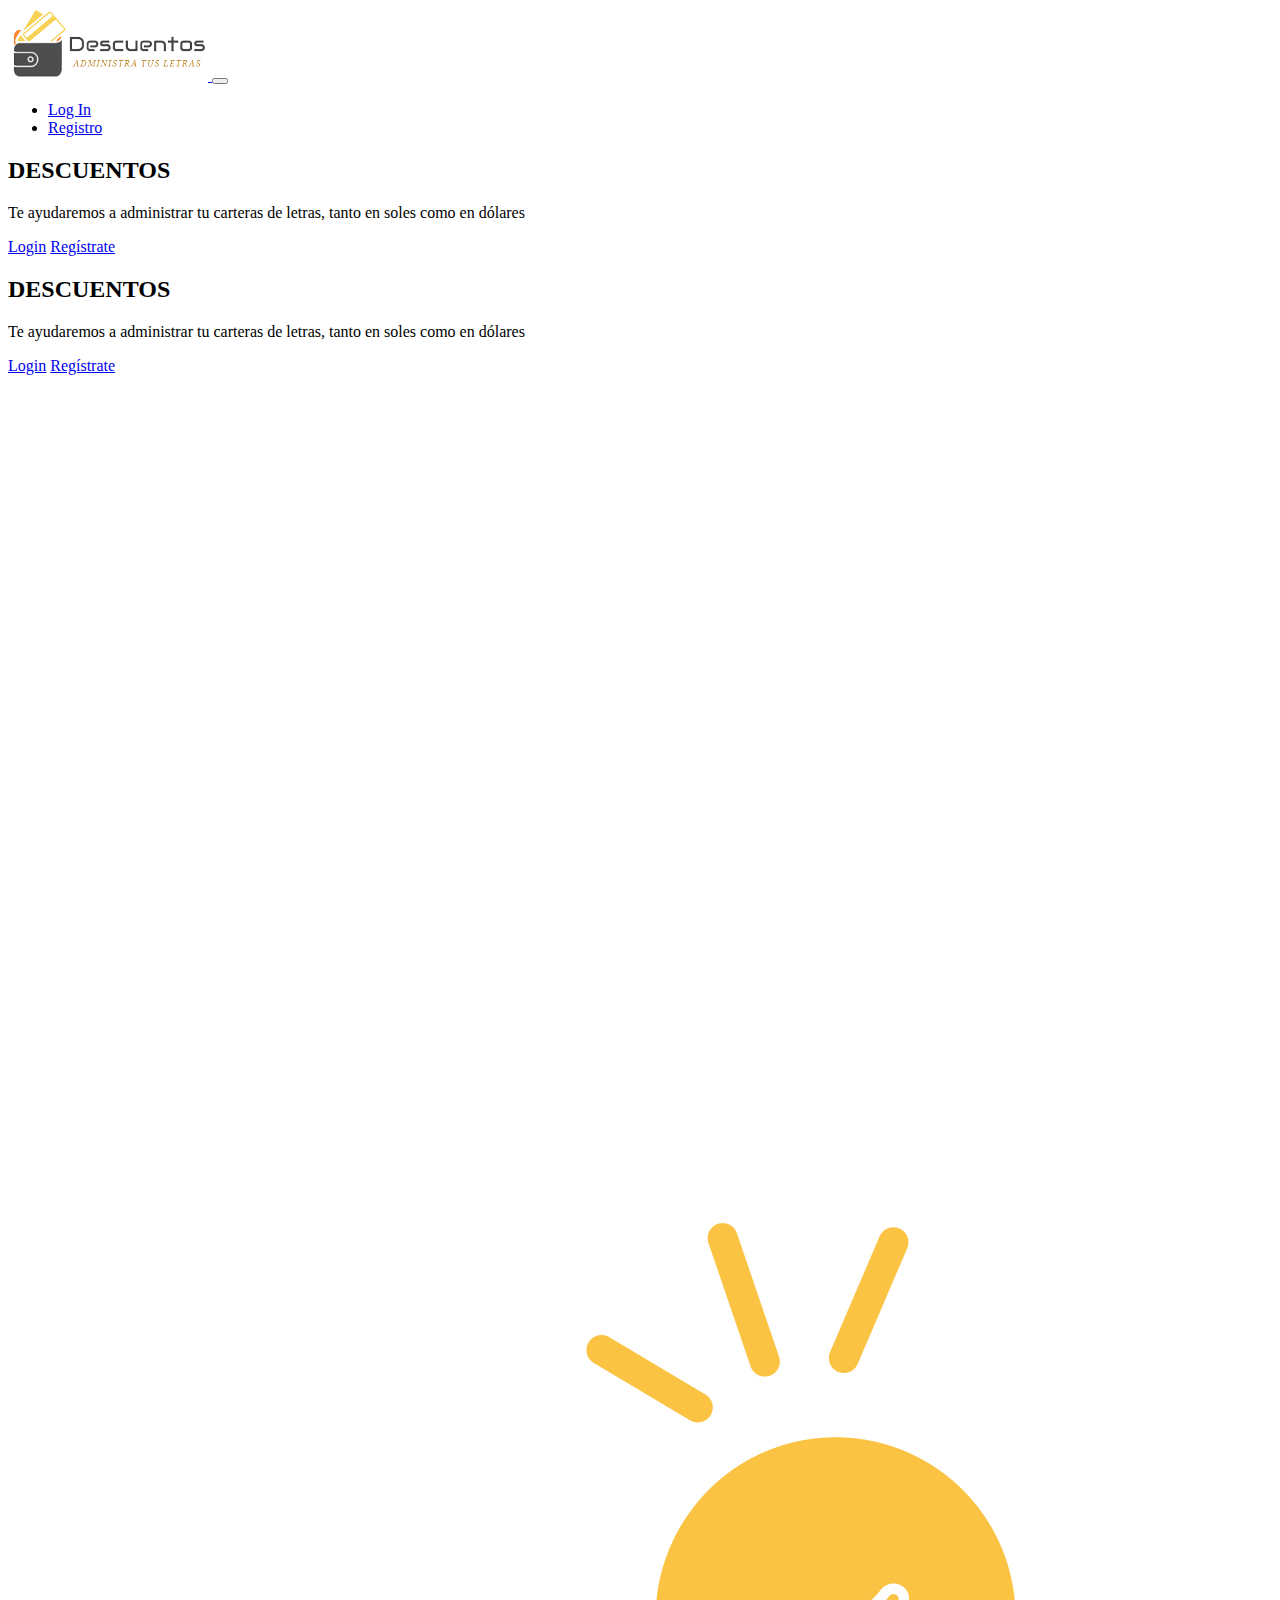
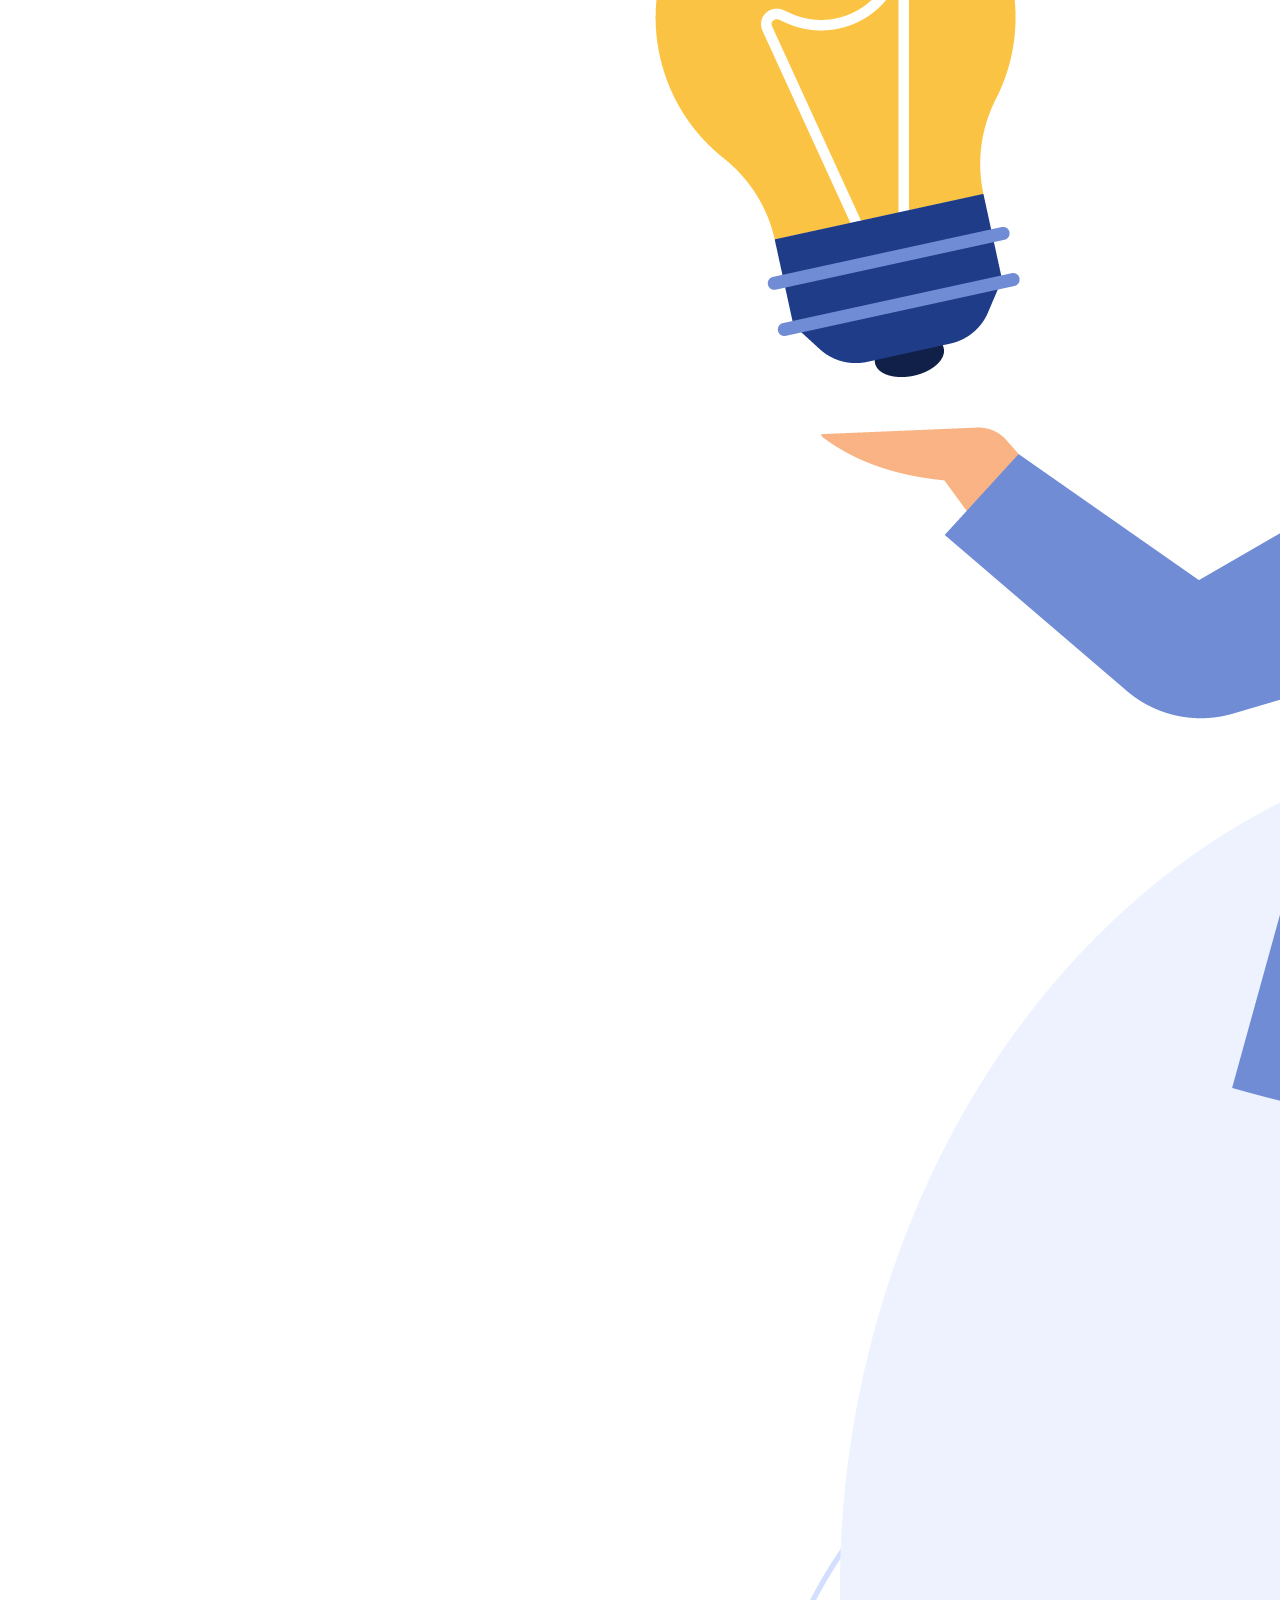
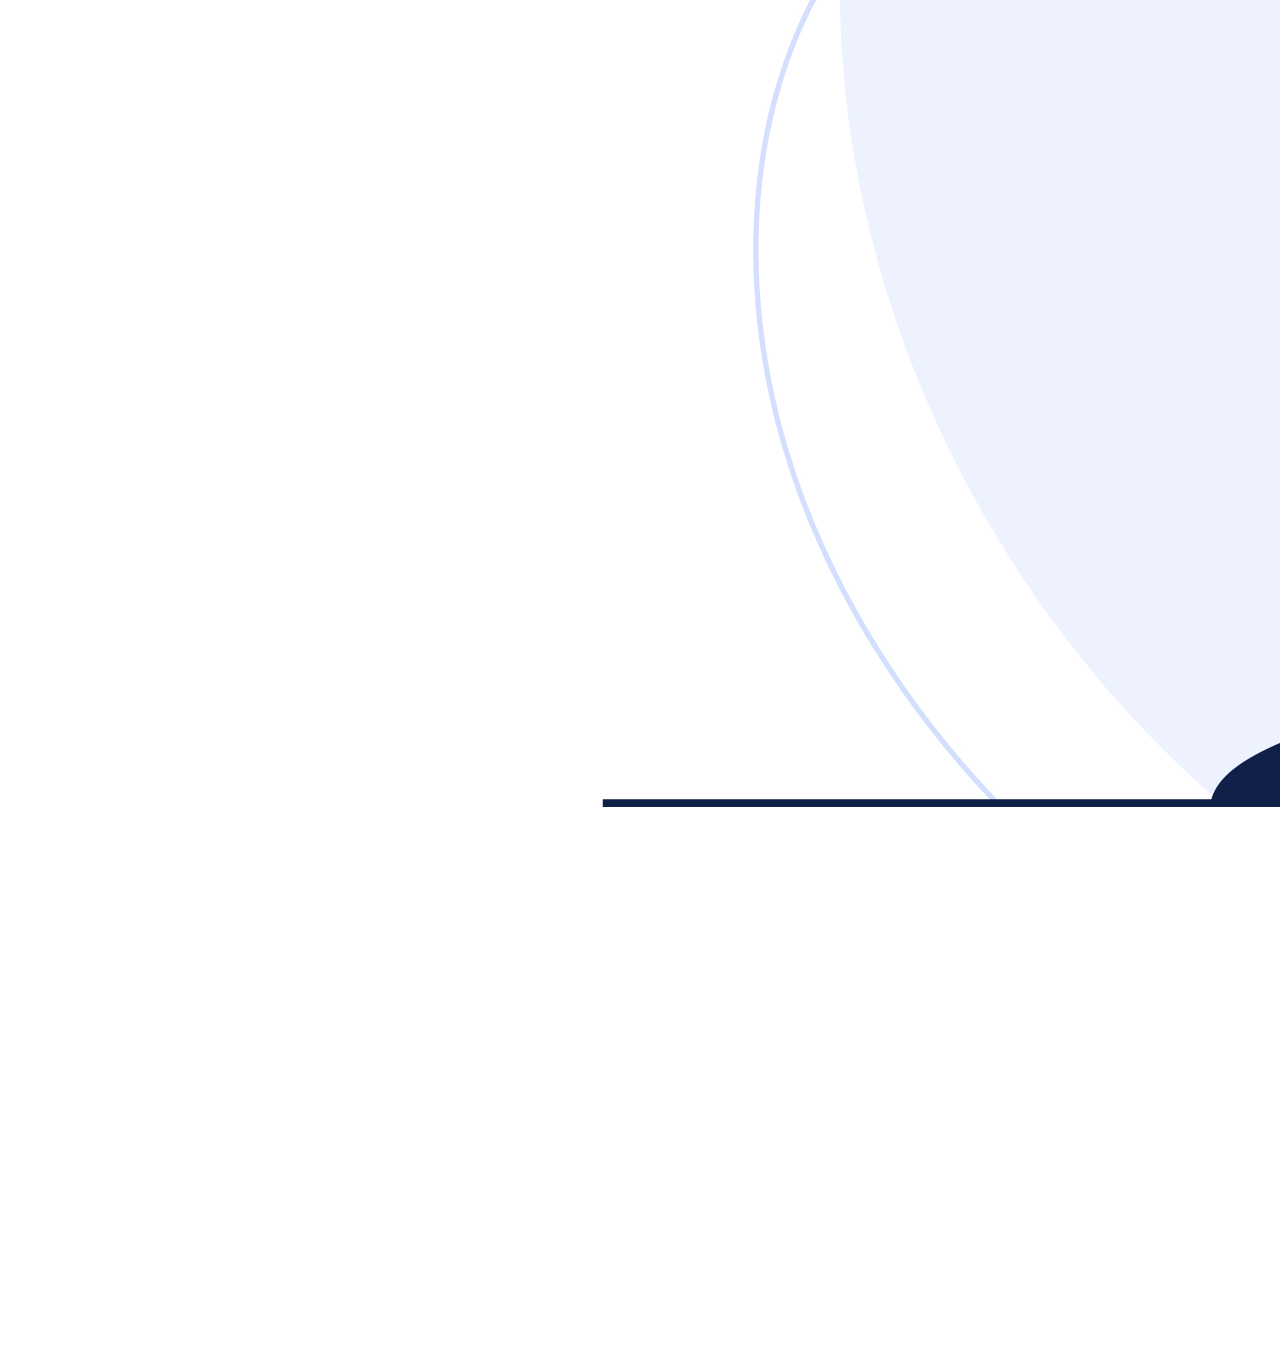
<file: Finanzas sin php/index.html>
<!DOCTYPE html>
<html lang="es">
  <head>
    <meta charset="utf-8">
    <meta name="viewport" content="width=device-width, initial-scale=1.0">
    <title>Finanzas UPC</title>

    <!-- Bootstrap CSS -->
    <link href="https://cdn.jsdelivr.net/npm/bootstrap@5.0.1/dist/css/bootstrap.min.css" rel="stylesheet" integrity="sha384-+0n0xVW2eSR5OomGNYDnhzAbDsOXxcvSN1TPprVMTNDbiYZCxYbOOl7+AMvyTG2x" crossorigin="anonymous">

  </head>
  <body>

    <nav class="navbar navbar-expand-lg navbar-light bg-light p-0">
      <div class="container">
        <a class="navbar-brand" href="./index.html">
          <img src="./img/logo.png" class="d-inline-block align-top" alt="logo">
        </a>
        <button class="navbar-toggler" type="button" data-bs-toggle="collapse" data-bs-target="#navbarSupportedContent" aria-controls="navbarSupportedContent" aria-expanded="false" aria-label="Toggle navigation">
          <span class="navbar-toggler-icon"></span>
        </button>
        <div class="collapse navbar-collapse justify-content-end" id="navbarSupportedContent">
          <ul class="navbar-nav">
            <li class="nav-item">
              <a class="nav-link" href="./login.html">Log In</a>
            </li>
            <li class="nav-item">
              <a class="nav-link" href="./registro.html">Registro</a>
            </li>
          </ul>
        </div>
      </div>
  </nav>

    <div class="portada d-flex align-items-center container">
      <div class="row d-flex align-items-center">
        <div class="texto-portada-desk col-6 d-none d-md-block">
            <h2>DESCUENTOS</h2>
            <p>Te ayudaremos a administrar tu carteras de letras, tanto en soles como en dólares</p>
            <a href="./login.html" class="btn btn-primary">Login</a>
            <a href="./registro.html" class="btn btn-secondary">Regístrate</a>
        </div>

        <div class="texto-portada-mobile col-12 d-md-none text-center mt-5">
            <h2>DESCUENTOS</h2>
            <p>Te ayudaremos a administrar tu carteras de letras, tanto en soles como en dólares</p>
            <a href="login.html" class="btn btn-primary">Login</a>
            <a href="registro.html" class="btn btn-secondary">Regístrate</a>
        </div>
        <div class="img-portada col-12 col-md-6 d-none d-md-block">
            <img class="w-100" src="./img/imagenPortada.jpg" alt="imagen de portada">
        </div>

      </div>

    </div>


    <!-- Option 1: Bootstrap Bundle with Popper -->
       <script src="https://cdn.jsdelivr.net/npm/bootstrap@5.0.1/dist/js/bootstrap.bundle.min.js" integrity="sha384-gtEjrD/SeCtmISkJkNUaaKMoLD0//ElJ19smozuHV6z3Iehds+3Ulb9Bn9Plx0x4" crossorigin="anonymous"></script>
  </body>
</html>
</file>
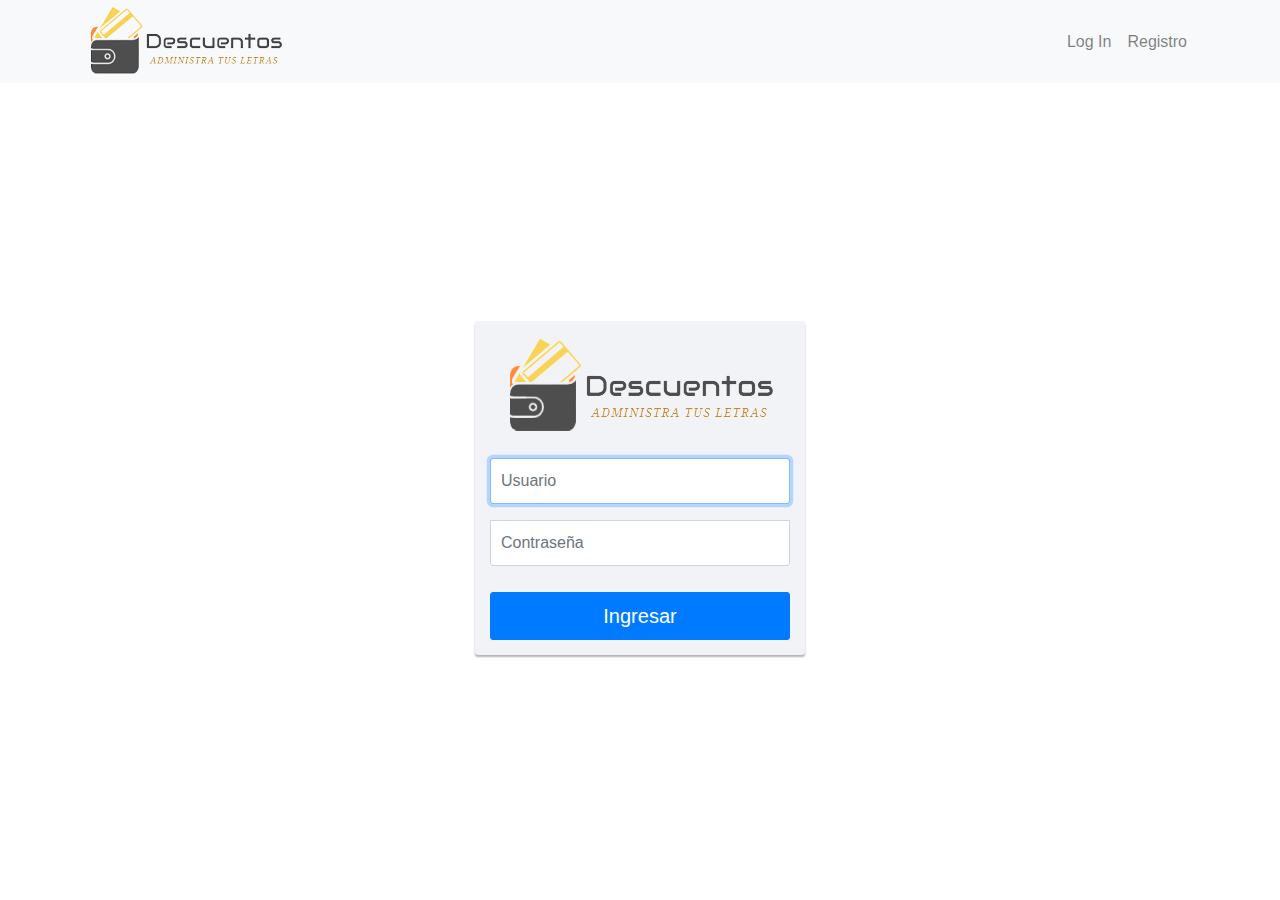
<file: Finanzas sin php/login.html>
<!DOCTYPE html>
<html lang="es">
  <head>
    <meta charset="utf-8">
    <meta name="viewport" content="width=device-width, initial-scale=1.0">
    <title>login</title>
    <!--Bootstrap-->
    <link rel="stylesheet" href="https://maxcdn.bootstrapcdn.com/bootstrap/4.0.0/css/bootstrap.min.css" integrity="sha384-Gn5384xqQ1aoWXA+058RXPxPg6fy4IWvTNh0E263XmFcJlSAwiGgFAW/dAiS6JXm" crossorigin="anonymous">

    <!--Alertify CSS-->
    <link rel="stylesheet" href="style.css">
    <link rel="stylesheet" href="./js/css/alertify.css">
    <link rel="stylesheet" href="./js/css/themes/default.css">
    <!--Alertify and Jquery-->
    <script type="text/javascript" src="./js/jquery-3.6.0.min.js"></script>
    <script type="text/javascript" src="./js/alertify.js"></script>
  </head>
  <body>
    <nav class="navbar navbar-expand-lg navbar-light bg-light p-0">
      <div class="container">
        <a class="navbar-brand" href="./index.html">
          <img src="./img/logo.png" class="d-inline-block align-top" alt="logo">
        </a>
        <button class="navbar-toggler" type="button" data-bs-toggle="collapse" data-bs-target="#navbarSupportedContent" aria-controls="navbarSupportedContent" aria-expanded="false" aria-label="Toggle navigation">
          <span class="navbar-toggler-icon"></span>
        </button>
        <div class="collapse navbar-collapse justify-content-end" id="navbarSupportedContent">
          <ul class="navbar-nav">
            <li class="nav-item">
              <a class="nav-link" href="./login.html">Log In</a>
            </li>
            <li class="nav-item">
              <a class="nav-link" href="./registro.html">Registro</a>
            </li>
          </ul>
        </div>
      </div>
  </nav>

    <div class="todo d-flex align-items-center justify-content-center">


    <form class="form-signin d-flex flex-column align-items-center" action="" method="post">
       <img src="./img/log.png" class="d-inline-block align-top mb-4" alt="logo">
       <input type="text" name="usuario" class="form-control" placeholder="Usuario" required autofocus>
       <input type="password" name="contrasena" class="form-control mt-3" placeholder="Contraseña" required>
       <div class="checkbox mb-3">
       </div>
       <button class="btn btn-lg btn-primary btn-block w-100" type="submit" name="btn-ingresar">Ingresar</button>
     </form>
   </div>



<script src="https://cdn.jsdelivr.net/npm/bootstrap@5.0.1/dist/js/bootstrap.bundle.min.js" integrity="sha384-gtEjrD/SeCtmISkJkNUaaKMoLD0//ElJ19smozuHV6z3Iehds+3Ulb9Bn9Plx0x4" crossorigin="anonymous"></script>
  </body>
</html>
</file>
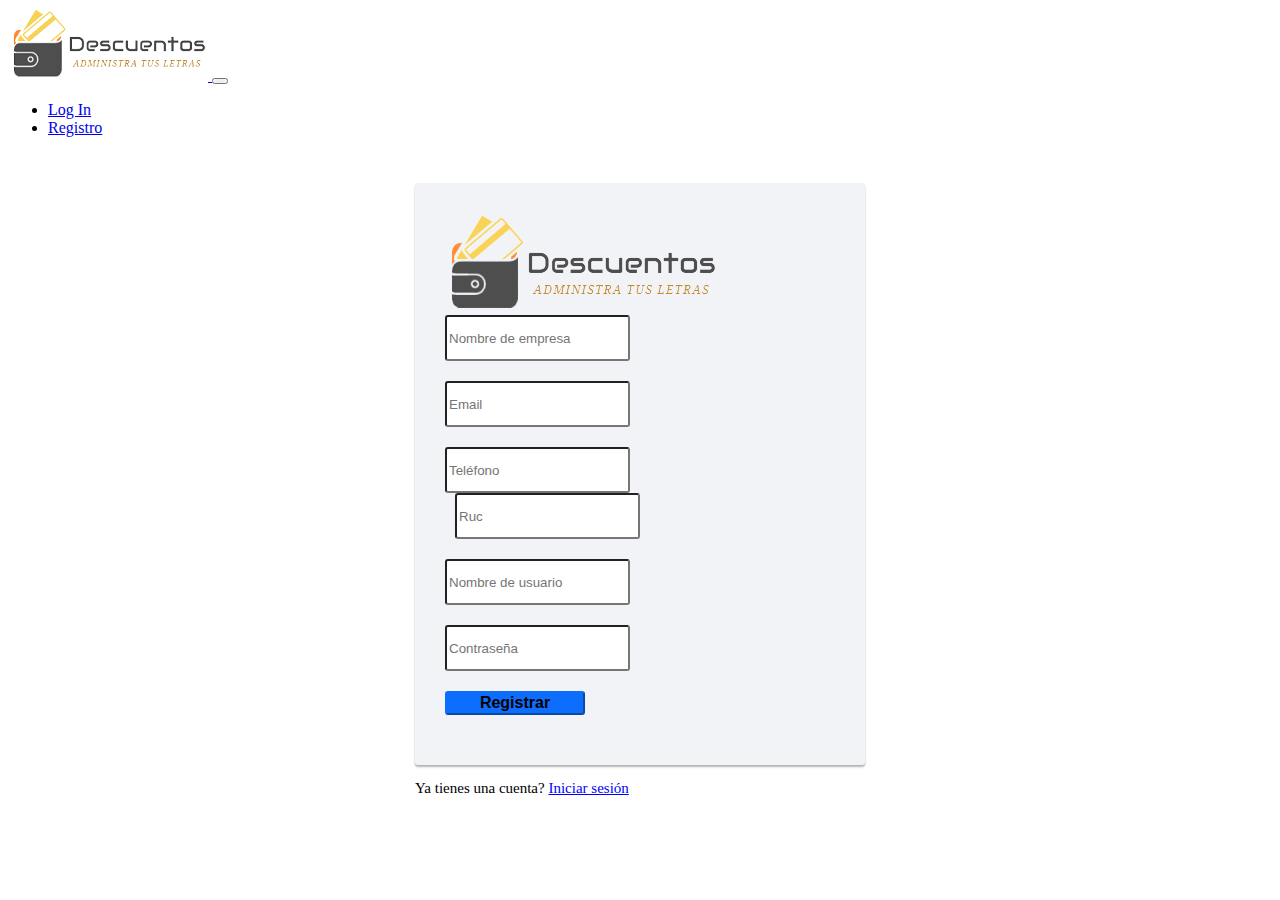
<file: Finanzas sin php/registro.html>
<!DOCTYPE html>
<html lang="es">
  <head>
    <meta charset="utf-8">
    <meta name="viewport" content="width=device-width, initial-scale=1.0">
    <meta http-equiv="X-UA-Compatible" content="ie-edge">
    <title>Registro</title>

    <!--Bootstrap-->
    <link href="https://cdn.jsdelivr.net/npm/bootstrap@5.0.1/dist/css/bootstrap.min.css" rel="stylesheet" integrity="sha384-+0n0xVW2eSR5OomGNYDnhzAbDsOXxcvSN1TPprVMTNDbiYZCxYbOOl7+AMvyTG2x" crossorigin="anonymous">

    <!--Alertify CSS-->
    <link rel="stylesheet" href="style.css">
    <link rel="stylesheet" href="./js/css/alertify.css">
    <link rel="stylesheet" href="./js/css/themes/default.css">
    <!--Alertify and Jquery-->
    <script type="text/javascript" src="./js/jquery-3.6.0.min.js"></script>
    <script type="text/javascript" src="./js/alertify.js"></script>

  </head>
  <body>
    <nav class="navbar navbar-expand-lg navbar-light bg-light p-0">
      <div class="container">
        <a class="navbar-brand" href="./index.html">
          <img src="./img/logo.png" class="d-inline-block align-top" alt="logo">
        </a>
        <button class="navbar-toggler" type="button" data-bs-toggle="collapse" data-bs-target="#navbarSupportedContent" aria-controls="navbarSupportedContent" aria-expanded="false" aria-label="Toggle navigation">
          <span class="navbar-toggler-icon"></span>
        </button>
        <div class="collapse navbar-collapse justify-content-end" id="navbarSupportedContent">
          <ul class="navbar-nav">
            <li class="nav-item">
              <a class="nav-link" href="./login.html">Log In</a>
            </li>
            <li class="nav-item">
              <a class="nav-link" href="./registro.html">Registro</a>
            </li>
          </ul>
        </div>
      </div>
  </nav>

    <div class="signup-form">
      <form class="d-flex flex-column justify-content-center" action="" method="post">
          <img src="./img/log.png" class="d-inline-block align-top mb-4" alt="logo">

          <div class="form-group">
                  <input type="text" class="form-control" name="nombre_empresa" placeholder="Nombre de empresa" required="required">
              </div>

          <div class="form-group">
              	<input type="email" class="form-control" name="email" placeholder="Email" required="required">
              </div>

          <div class="form-group">
  			<div class="row">
  				<div class="col"><input type="text" class="form-control" name="telefono" placeholder="Teléfono" required="required" maxlength="9" onKeypress="if (event.keyCode < 45 || event.keyCode > 57) event.returnValue = false;"></div>
  				<div class="col"><input type="text" class="form-control" name="ruc" placeholder="Ruc" required="required" maxlength="11" onKeypress="if (event.keyCode < 45 || event.keyCode > 57) event.returnValue = false;"></div>
  			</div>
          </div>

  		<div class="form-group">
              <input type="text" class="form-control" name="usuario" placeholder="Nombre de usuario" required="required">
          </div>
  		<div class="form-group">
              <input type="password" class="form-control" name="contrasena" placeholder="Contraseña" required="required">
          </div>

  		<div class="form-group">
              <button type="submit" class="btn btn-success btn-lg btn-block" name="btn-registrar">Registrar</button>
      </div>
      </form>
  	<div class="text-center">Ya tienes una cuenta? <a href="./login.html">Iniciar sesión</a></div>
  </div>



 <script src="https://cdn.jsdelivr.net/npm/bootstrap@5.0.1/dist/js/bootstrap.bundle.min.js" integrity="sha384-gtEjrD/SeCtmISkJkNUaaKMoLD0//ElJ19smozuHV6z3Iehds+3Ulb9Bn9Plx0x4" crossorigin="anonymous"></script>
  </body>
</html>
</file>
<file: Finanzas sin php/style.css>
/*
html,
body {
  height: 100%;
}
*/
.todo{
  height: 90vh;
}

.form-signin {
  width: 100%;
  max-width: 330px;
  padding: 15px;
  margin: 0 auto;
}
.form-signin .checkbox {
  font-weight: 400;
}
.form-signin .form-control {
  position: relative;
  box-sizing: border-box;
  height: auto;
  padding: 10px;
  font-size: 16px;
}
.form-signin .form-control:focus {
  z-index: 2;
}
.form-signin input[type="email"] {
  margin-bottom: -1px;
  border-bottom-right-radius: 0;
  border-bottom-left-radius: 0;
}
.form-signin input[type="password"] {
  margin-bottom: 10px;
  border-top-left-radius: 0;
  border-top-right-radius: 0;
}

.form-control {
	height: 40px;
	box-shadow: none;
	color: #969fa4;
}

.form-control, .btn {
	border-radius: 3px;
}
.signup-form {
	width: 450px;
	margin: 0 auto;
	padding: 30px 0;
  	font-size: 15px;
}
.signup-form h2 {
	color: #636363;
	margin: 0 0 15px;
	position: relative;
	text-align: center;
}
.signup-form h2:before, .signup-form h2:after {
	content: "";
	height: 2px;
	width: 30%;
	background: #d4d4d4;
	position: absolute;
	top: 50%;
	z-index: 2;
}
.signup-form button{
  background: #0d6efd;
  border-color: #0d6efd;
}
.signup-form button:hover{
  background: #0d6efd;
  border-color: #0d6efd;
}
.signup-form a{
  color: blue !important;
}
.signup-form h2:before {
	left: 0;
}
.signup-form h2:after {
	right: 0;
}
.signup-form .hint-text {
	color: #999;
	margin-bottom: 30px;
	text-align: center;
}
form {
	color: #999;
	border-radius: 3px;
	margin-bottom: 15px;
	background: #f2f3f7;
	box-shadow: 0px 2px 2px rgba(0, 0, 0, 0.3);
	padding: 30px;
}
.signup-form .form-group {
	margin-bottom: 20px;
}
.signup-form input[type="checkbox"] {
	margin-top: 3px;
}
.signup-form .btn {
	font-size: 16px;
	font-weight: bold;
	min-width: 140px;
	outline: none !important;
}
.signup-form .row div:first-child {
	padding-right: 10px;
}
.signup-form .row div:last-child {
	padding-left: 10px;
}
.signup-form a {
	color: #fff;
	text-decoration: underline;
}
.signup-form a:hover {
	text-decoration: none;
}
.signup-form form a {
	color: #5cb85c;
	text-decoration: none;
}
.signup-form form a:hover {
	text-decoration: underline;
}


.texto-portada-mobile{
  height: 70vh
}
</file>
<file: Finanzas sin php/js/css/alertify.css>
/**
 * alertifyjs 1.13.1 http://alertifyjs.com
 * AlertifyJS is a javascript framework for developing pretty browser dialogs and notifications.
 * Copyright 2019 Mohammad Younes <Mohammad@alertifyjs.com> (http://alertifyjs.com) 
 * Licensed under GPL 3 <https://opensource.org/licenses/gpl-3.0>*/
.alertify .ajs-dimmer {
  position: fixed;
  z-index: 1981;
  top: 0;
  right: 0;
  bottom: 0;
  left: 0;
  padding: 0;
  margin: 0;
  background-color: #252525;
  opacity: .5;
}
.alertify .ajs-modal {
  position: fixed;
  top: 0;
  right: 0;
  left: 0;
  bottom: 0;
  padding: 0;
  overflow-y: auto;
  z-index: 1981;
}
.alertify .ajs-dialog {
  position: relative;
  margin: 5% auto;
  min-height: 110px;
  max-width: 500px;
  padding: 24px 24px 0 24px;
  outline: 0;
  background-color: #fff;
}
.alertify .ajs-dialog.ajs-capture:before {
  content: '';
  position: absolute;
  top: 0;
  right: 0;
  bottom: 0;
  left: 0;
  display: block;
  z-index: 1;
}
.alertify .ajs-reset {
  position: absolute !important;
  display: inline !important;
  width: 0 !important;
  height: 0 !important;
  opacity: 0 !important;
}
.alertify .ajs-commands {
  position: absolute;
  right: 4px;
  margin: -14px 24px 0 0;
  z-index: 2;
}
.alertify .ajs-commands button {
  display: none;
  width: 10px;
  height: 10px;
  margin-left: 10px;
  padding: 10px;
  border: 0;
  background-color: transparent;
  background-repeat: no-repeat;
  background-position: center;
  cursor: pointer;
}
.alertify .ajs-commands button.ajs-close {
  background-image: url([data-uri]);
}
.alertify .ajs-commands button.ajs-maximize {
  background-image: url([data-uri]);
}
.alertify .ajs-header {
  margin: -24px;
  margin-bottom: 0;
  padding: 16px 24px;
  background-color: #fff;
}
.alertify .ajs-body {
  min-height: 56px;
}
.alertify .ajs-body .ajs-content {
  padding: 16px 24px 16px 16px;
}
.alertify .ajs-footer {
  padding: 4px;
  margin-left: -24px;
  margin-right: -24px;
  min-height: 43px;
  background-color: #fff;
}
.alertify .ajs-footer .ajs-buttons.ajs-primary {
  text-align: right;
}
.alertify .ajs-footer .ajs-buttons.ajs-primary .ajs-button {
  margin: 4px;
}
.alertify .ajs-footer .ajs-buttons.ajs-auxiliary {
  float: left;
  clear: none;
  text-align: left;
}
.alertify .ajs-footer .ajs-buttons.ajs-auxiliary .ajs-button {
  margin: 4px;
}
.alertify .ajs-footer .ajs-buttons .ajs-button {
  min-width: 88px;
  min-height: 35px;
}
.alertify .ajs-handle {
  position: absolute;
  display: none;
  width: 10px;
  height: 10px;
  right: 0;
  bottom: 0;
  z-index: 1;
  background-image: url([data-uri]);
  -webkit-transform: scaleX(1) /*rtl:scaleX(-1)*/;
          transform: scaleX(1) /*rtl:scaleX(-1)*/;
  cursor: se-resize;
}
.alertify.ajs-no-overflow .ajs-body .ajs-content {
  overflow: hidden !important;
}
.alertify.ajs-no-padding.ajs-maximized .ajs-body .ajs-content {
  left: 0;
  right: 0;
  padding: 0;
}
.alertify.ajs-no-padding:not(.ajs-maximized) .ajs-body {
  margin-left: -24px;
  margin-right: -24px;
}
.alertify.ajs-no-padding:not(.ajs-maximized) .ajs-body .ajs-content {
  padding: 0;
}
.alertify.ajs-no-padding.ajs-resizable .ajs-body .ajs-content {
  left: 0;
  right: 0;
}
.alertify.ajs-maximizable .ajs-commands button.ajs-maximize,
.alertify.ajs-maximizable .ajs-commands button.ajs-restore {
  display: inline-block;
}
.alertify.ajs-closable .ajs-commands button.ajs-close {
  display: inline-block;
}
.alertify.ajs-maximized .ajs-dialog {
  width: 100% !important;
  height: 100% !important;
  max-width: none !important;
  margin: 0 auto !important;
  top: 0 !important;
  left: 0 !important;
}
.alertify.ajs-maximized.ajs-modeless .ajs-modal {
  position: fixed !important;
  min-height: 100% !important;
  max-height: none !important;
  margin: 0 !important;
}
.alertify.ajs-maximized .ajs-commands button.ajs-maximize {
  background-image: url([data-uri]);
}
.alertify.ajs-resizable .ajs-dialog,
.alertify.ajs-maximized .ajs-dialog {
  padding: 0;
}
.alertify.ajs-resizable .ajs-commands,
.alertify.ajs-maximized .ajs-commands {
  margin: 14px 24px 0 0;
}
.alertify.ajs-resizable .ajs-header,
.alertify.ajs-maximized .ajs-header {
  position: absolute;
  top: 0;
  left: 0;
  right: 0;
  margin: 0;
  padding: 16px 24px;
}
.alertify.ajs-resizable .ajs-body,
.alertify.ajs-maximized .ajs-body {
  min-height: 224px;
  display: inline-block;
}
.alertify.ajs-resizable .ajs-body .ajs-content,
.alertify.ajs-maximized .ajs-body .ajs-content {
  position: absolute;
  top: 50px;
  right: 24px;
  bottom: 50px;
  left: 24px;
  overflow: auto;
}
.alertify.ajs-resizable .ajs-footer,
.alertify.ajs-maximized .ajs-footer {
  position: absolute;
  left: 0;
  right: 0;
  bottom: 0;
  margin: 0;
}
.alertify.ajs-resizable:not(.ajs-maximized) .ajs-dialog {
  min-width: 548px;
}
.alertify.ajs-resizable:not(.ajs-maximized) .ajs-handle {
  display: block;
}
.alertify.ajs-movable:not(.ajs-maximized) .ajs-header {
  cursor: move;
}
.alertify.ajs-modeless .ajs-dimmer,
.alertify.ajs-modeless .ajs-reset {
  display: none;
}
.alertify.ajs-modeless .ajs-modal {
  overflow: visible;
  max-width: none;
  max-height: 0;
}
.alertify.ajs-modeless.ajs-pinnable .ajs-commands button.ajs-pin {
  display: inline-block;
  background-image: url([data-uri]);
}
.alertify.ajs-modeless.ajs-unpinned .ajs-modal {
  position: absolute;
}
.alertify.ajs-modeless.ajs-unpinned .ajs-commands button.ajs-pin {
  background-image: url([data-uri]);
}
.alertify.ajs-modeless:not(.ajs-unpinned) .ajs-body {
  max-height: 500px;
  overflow: auto;
}
.alertify.ajs-basic .ajs-header {
  opacity: 0;
}
.alertify.ajs-basic .ajs-footer {
  visibility: hidden;
}
.alertify.ajs-frameless .ajs-header {
  position: absolute;
  top: 0;
  left: 0;
  right: 0;
  min-height: 60px;
  margin: 0;
  padding: 0;
  opacity: 0;
  z-index: 1;
}
.alertify.ajs-frameless .ajs-footer {
  display: none;
}
.alertify.ajs-frameless .ajs-body .ajs-content {
  position: absolute;
  top: 0;
  right: 0;
  bottom: 0;
  left: 0;
}
.alertify.ajs-frameless:not(.ajs-resizable) .ajs-dialog {
  padding-top: 0;
}
.alertify.ajs-frameless:not(.ajs-resizable) .ajs-dialog .ajs-commands {
  margin-top: 0;
}
.ajs-no-overflow {
  overflow: hidden !important;
  outline: none;
}
.ajs-no-overflow.ajs-fixed {
  position: fixed;
  top: 0;
  right: 0;
  bottom: 0;
  left: 0;
  overflow-y: scroll!important;
}
.ajs-no-selection,
.ajs-no-selection * {
  -webkit-user-select: none;
     -moz-user-select: none;
      -ms-user-select: none;
          user-select: none;
}
@media screen and (max-width: 568px) {
  .alertify .ajs-dialog {
    min-width: 150px;
  }
  .alertify:not(.ajs-maximized) .ajs-modal {
    padding: 0 5%;
  }
  .alertify:not(.ajs-maximized).ajs-resizable .ajs-dialog {
    min-width: initial;
    min-width: auto /*IE fallback*/;
  }
}
@-moz-document url-prefix() {
  .alertify button:focus {
    outline: 1px dotted #3593D2;
  }
}
.alertify .ajs-dimmer,
.alertify .ajs-modal {
  -webkit-transform: translate3d(0, 0, 0);
          transform: translate3d(0, 0, 0);
  -webkit-transition-property: opacity, visibility;
  transition-property: opacity, visibility;
  -webkit-transition-timing-function: linear;
          transition-timing-function: linear;
  -webkit-transition-duration: 250ms;
          transition-duration: 250ms;
}
.alertify.ajs-hidden .ajs-dimmer,
.alertify.ajs-hidden .ajs-modal {
  visibility: hidden;
  opacity: 0;
}
.alertify.ajs-in:not(.ajs-hidden) .ajs-dialog {
  -webkit-animation-duration: 500ms;
          animation-duration: 500ms;
}
.alertify.ajs-out.ajs-hidden .ajs-dialog {
  -webkit-animation-duration: 250ms;
          animation-duration: 250ms;
}
.alertify .ajs-dialog.ajs-shake {
  -webkit-animation-name: ajs-shake;
          animation-name: ajs-shake;
  -webkit-animation-duration: .1s;
          animation-duration: .1s;
  -webkit-animation-fill-mode: both;
          animation-fill-mode: both;
}
@-webkit-keyframes ajs-shake {
  0%,
  100% {
    -webkit-transform: translate3d(0, 0, 0);
            transform: translate3d(0, 0, 0);
  }
  10%,
  30%,
  50%,
  70%,
  90% {
    -webkit-transform: translate3d(-10px, 0, 0);
            transform: translate3d(-10px, 0, 0);
  }
  20%,
  40%,
  60%,
  80% {
    -webkit-transform: translate3d(10px, 0, 0);
            transform: translate3d(10px, 0, 0);
  }
}
@keyframes ajs-shake {
  0%,
  100% {
    -webkit-transform: translate3d(0, 0, 0);
            transform: translate3d(0, 0, 0);
  }
  10%,
  30%,
  50%,
  70%,
  90% {
    -webkit-transform: translate3d(-10px, 0, 0);
            transform: translate3d(-10px, 0, 0);
  }
  20%,
  40%,
  60%,
  80% {
    -webkit-transform: translate3d(10px, 0, 0);
            transform: translate3d(10px, 0, 0);
  }
}
.alertify.ajs-slide.ajs-in:not(.ajs-hidden) .ajs-dialog {
  -webkit-animation-name: ajs-slideIn;
          animation-name: ajs-slideIn;
  -webkit-animation-timing-function: cubic-bezier(0.175, 0.885, 0.32, 1.275);
          animation-timing-function: cubic-bezier(0.175, 0.885, 0.32, 1.275);
}
.alertify.ajs-slide.ajs-out.ajs-hidden .ajs-dialog {
  -webkit-animation-name: ajs-slideOut;
          animation-name: ajs-slideOut;
  -webkit-animation-timing-function: cubic-bezier(0.6, -0.28, 0.735, 0.045);
          animation-timing-function: cubic-bezier(0.6, -0.28, 0.735, 0.045);
}
.alertify.ajs-zoom.ajs-in:not(.ajs-hidden) .ajs-dialog {
  -webkit-animation-name: ajs-zoomIn;
          animation-name: ajs-zoomIn;
}
.alertify.ajs-zoom.ajs-out.ajs-hidden .ajs-dialog {
  -webkit-animation-name: ajs-zoomOut;
          animation-name: ajs-zoomOut;
}
.alertify.ajs-fade.ajs-in:not(.ajs-hidden) .ajs-dialog {
  -webkit-animation-name: ajs-fadeIn;
          animation-name: ajs-fadeIn;
}
.alertify.ajs-fade.ajs-out.ajs-hidden .ajs-dialog {
  -webkit-animation-name: ajs-fadeOut;
          animation-name: ajs-fadeOut;
}
.alertify.ajs-pulse.ajs-in:not(.ajs-hidden) .ajs-dialog {
  -webkit-animation-name: ajs-pulseIn;
          animation-name: ajs-pulseIn;
}
.alertify.ajs-pulse.ajs-out.ajs-hidden .ajs-dialog {
  -webkit-animation-name: ajs-pulseOut;
          animation-name: ajs-pulseOut;
}
.alertify.ajs-flipx.ajs-in:not(.ajs-hidden) .ajs-dialog {
  -webkit-animation-name: ajs-flipInX;
          animation-name: ajs-flipInX;
}
.alertify.ajs-flipx.ajs-out.ajs-hidden .ajs-dialog {
  -webkit-animation-name: ajs-flipOutX;
          animation-name: ajs-flipOutX;
}
.alertify.ajs-flipy.ajs-in:not(.ajs-hidden) .ajs-dialog {
  -webkit-animation-name: ajs-flipInY;
          animation-name: ajs-flipInY;
}
.alertify.ajs-flipy.ajs-out.ajs-hidden .ajs-dialog {
  -webkit-animation-name: ajs-flipOutY;
          animation-name: ajs-flipOutY;
}
@-webkit-keyframes ajs-pulseIn {
  0%,
  20%,
  40%,
  60%,
  80%,
  100% {
    -webkit-transition-timing-function: cubic-bezier(0.215, 0.61, 0.355, 1);
            transition-timing-function: cubic-bezier(0.215, 0.61, 0.355, 1);
  }
  0% {
    opacity: 0;
    -webkit-transform: scale3d(0.3, 0.3, 0.3);
            transform: scale3d(0.3, 0.3, 0.3);
  }
  20% {
    -webkit-transform: scale3d(1.1, 1.1, 1.1);
            transform: scale3d(1.1, 1.1, 1.1);
  }
  40% {
    -webkit-transform: scale3d(0.9, 0.9, 0.9);
            transform: scale3d(0.9, 0.9, 0.9);
  }
  60% {
    opacity: 1;
    -webkit-transform: scale3d(1.03, 1.03, 1.03);
            transform: scale3d(1.03, 1.03, 1.03);
  }
  80% {
    -webkit-transform: scale3d(0.97, 0.97, 0.97);
            transform: scale3d(0.97, 0.97, 0.97);
  }
  100% {
    opacity: 1;
    -webkit-transform: scale3d(1, 1, 1);
            transform: scale3d(1, 1, 1);
  }
}
@keyframes ajs-pulseIn {
  0%,
  20%,
  40%,
  60%,
  80%,
  100% {
    -webkit-transition-timing-function: cubic-bezier(0.215, 0.61, 0.355, 1);
            transition-timing-function: cubic-bezier(0.215, 0.61, 0.355, 1);
  }
  0% {
    opacity: 0;
    -webkit-transform: scale3d(0.3, 0.3, 0.3);
            transform: scale3d(0.3, 0.3, 0.3);
  }
  20% {
    -webkit-transform: scale3d(1.1, 1.1, 1.1);
            transform: scale3d(1.1, 1.1, 1.1);
  }
  40% {
    -webkit-transform: scale3d(0.9, 0.9, 0.9);
            transform: scale3d(0.9, 0.9, 0.9);
  }
  60% {
    opacity: 1;
    -webkit-transform: scale3d(1.03, 1.03, 1.03);
            transform: scale3d(1.03, 1.03, 1.03);
  }
  80% {
    -webkit-transform: scale3d(0.97, 0.97, 0.97);
            transform: scale3d(0.97, 0.97, 0.97);
  }
  100% {
    opacity: 1;
    -webkit-transform: scale3d(1, 1, 1);
            transform: scale3d(1, 1, 1);
  }
}
@-webkit-keyframes ajs-pulseOut {
  20% {
    -webkit-transform: scale3d(0.9, 0.9, 0.9);
            transform: scale3d(0.9, 0.9, 0.9);
  }
  50%,
  55% {
    opacity: 1;
    -webkit-transform: scale3d(1.1, 1.1, 1.1);
            transform: scale3d(1.1, 1.1, 1.1);
  }
  100% {
    opacity: 0;
    -webkit-transform: scale3d(0.3, 0.3, 0.3);
            transform: scale3d(0.3, 0.3, 0.3);
  }
}
@keyframes ajs-pulseOut {
  20% {
    -webkit-transform: scale3d(0.9, 0.9, 0.9);
            transform: scale3d(0.9, 0.9, 0.9);
  }
  50%,
  55% {
    opacity: 1;
    -webkit-transform: scale3d(1.1, 1.1, 1.1);
            transform: scale3d(1.1, 1.1, 1.1);
  }
  100% {
    opacity: 0;
    -webkit-transform: scale3d(0.3, 0.3, 0.3);
            transform: scale3d(0.3, 0.3, 0.3);
  }
}
@-webkit-keyframes ajs-zoomIn {
  0% {
    opacity: 0;
    -webkit-transform: scale3d(0.25, 0.25, 0.25);
            transform: scale3d(0.25, 0.25, 0.25);
  }
  100% {
    opacity: 1;
    -webkit-transform: scale3d(1, 1, 1);
            transform: scale3d(1, 1, 1);
  }
}
@keyframes ajs-zoomIn {
  0% {
    opacity: 0;
    -webkit-transform: scale3d(0.25, 0.25, 0.25);
            transform: scale3d(0.25, 0.25, 0.25);
  }
  100% {
    opacity: 1;
    -webkit-transform: scale3d(1, 1, 1);
            transform: scale3d(1, 1, 1);
  }
}
@-webkit-keyframes ajs-zoomOut {
  0% {
    opacity: 1;
    -webkit-transform: scale3d(1, 1, 1);
            transform: scale3d(1, 1, 1);
  }
  100% {
    opacity: 0;
    -webkit-transform: scale3d(0.25, 0.25, 0.25);
            transform: scale3d(0.25, 0.25, 0.25);
  }
}
@keyframes ajs-zoomOut {
  0% {
    opacity: 1;
    -webkit-transform: scale3d(1, 1, 1);
            transform: scale3d(1, 1, 1);
  }
  100% {
    opacity: 0;
    -webkit-transform: scale3d(0.25, 0.25, 0.25);
            transform: scale3d(0.25, 0.25, 0.25);
  }
}
@-webkit-keyframes ajs-fadeIn {
  0% {
    opacity: 0;
  }
  100% {
    opacity: 1;
  }
}
@keyframes ajs-fadeIn {
  0% {
    opacity: 0;
  }
  100% {
    opacity: 1;
  }
}
@-webkit-keyframes ajs-fadeOut {
  0% {
    opacity: 1;
  }
  100% {
    opacity: 0;
  }
}
@keyframes ajs-fadeOut {
  0% {
    opacity: 1;
  }
  100% {
    opacity: 0;
  }
}
@-webkit-keyframes ajs-flipInX {
  0% {
    -webkit-transform: perspective(400px) rotate3d(1, 0, 0, 90deg);
            transform: perspective(400px) rotate3d(1, 0, 0, 90deg);
    -webkit-transition-timing-function: ease-in;
            transition-timing-function: ease-in;
    opacity: 0;
  }
  40% {
    -webkit-transform: perspective(400px) rotate3d(1, 0, 0, -20deg);
            transform: perspective(400px) rotate3d(1, 0, 0, -20deg);
    -webkit-transition-timing-function: ease-in;
            transition-timing-function: ease-in;
  }
  60% {
    -webkit-transform: perspective(400px) rotate3d(1, 0, 0, 10deg);
            transform: perspective(400px) rotate3d(1, 0, 0, 10deg);
    opacity: 1;
  }
  80% {
    -webkit-transform: perspective(400px) rotate3d(1, 0, 0, -5deg);
            transform: perspective(400px) rotate3d(1, 0, 0, -5deg);
  }
  100% {
    -webkit-transform: perspective(400px);
            transform: perspective(400px);
  }
}
@keyframes ajs-flipInX {
  0% {
    -webkit-transform: perspective(400px) rotate3d(1, 0, 0, 90deg);
            transform: perspective(400px) rotate3d(1, 0, 0, 90deg);
    -webkit-transition-timing-function: ease-in;
            transition-timing-function: ease-in;
    opacity: 0;
  }
  40% {
    -webkit-transform: perspective(400px) rotate3d(1, 0, 0, -20deg);
            transform: perspective(400px) rotate3d(1, 0, 0, -20deg);
    -webkit-transition-timing-function: ease-in;
            transition-timing-function: ease-in;
  }
  60% {
    -webkit-transform: perspective(400px) rotate3d(1, 0, 0, 10deg);
            transform: perspective(400px) rotate3d(1, 0, 0, 10deg);
    opacity: 1;
  }
  80% {
    -webkit-transform: perspective(400px) rotate3d(1, 0, 0, -5deg);
            transform: perspective(400px) rotate3d(1, 0, 0, -5deg);
  }
  100% {
    -webkit-transform: perspective(400px);
            transform: perspective(400px);
  }
}
@-webkit-keyframes ajs-flipOutX {
  0% {
    -webkit-transform: perspective(400px);
            transform: perspective(400px);
  }
  30% {
    -webkit-transform: perspective(400px) rotate3d(1, 0, 0, -20deg);
            transform: perspective(400px) rotate3d(1, 0, 0, -20deg);
    opacity: 1;
  }
  100% {
    -webkit-transform: perspective(400px) rotate3d(1, 0, 0, 90deg);
            transform: perspective(400px) rotate3d(1, 0, 0, 90deg);
    opacity: 0;
  }
}
@keyframes ajs-flipOutX {
  0% {
    -webkit-transform: perspective(400px);
            transform: perspective(400px);
  }
  30% {
    -webkit-transform: perspective(400px) rotate3d(1, 0, 0, -20deg);
            transform: perspective(400px) rotate3d(1, 0, 0, -20deg);
    opacity: 1;
  }
  100% {
    -webkit-transform: perspective(400px) rotate3d(1, 0, 0, 90deg);
            transform: perspective(400px) rotate3d(1, 0, 0, 90deg);
    opacity: 0;
  }
}
@-webkit-keyframes ajs-flipInY {
  0% {
    -webkit-transform: perspective(400px) rotate3d(0, 1, 0, 90deg);
            transform: perspective(400px) rotate3d(0, 1, 0, 90deg);
    -webkit-transition-timing-function: ease-in;
            transition-timing-function: ease-in;
    opacity: 0;
  }
  40% {
    -webkit-transform: perspective(400px) rotate3d(0, 1, 0, -20deg);
            transform: perspective(400px) rotate3d(0, 1, 0, -20deg);
    -webkit-transition-timing-function: ease-in;
            transition-timing-function: ease-in;
  }
  60% {
    -webkit-transform: perspective(400px) rotate3d(0, 1, 0, 10deg);
            transform: perspective(400px) rotate3d(0, 1, 0, 10deg);
    opacity: 1;
  }
  80% {
    -webkit-transform: perspective(400px) rotate3d(0, 1, 0, -5deg);
            transform: perspective(400px) rotate3d(0, 1, 0, -5deg);
  }
  100% {
    -webkit-transform: perspective(400px);
            transform: perspective(400px);
  }
}
@keyframes ajs-flipInY {
  0% {
    -webkit-transform: perspective(400px) rotate3d(0, 1, 0, 90deg);
            transform: perspective(400px) rotate3d(0, 1, 0, 90deg);
    -webkit-transition-timing-function: ease-in;
            transition-timing-function: ease-in;
    opacity: 0;
  }
  40% {
    -webkit-transform: perspective(400px) rotate3d(0, 1, 0, -20deg);
            transform: perspective(400px) rotate3d(0, 1, 0, -20deg);
    -webkit-transition-timing-function: ease-in;
            transition-timing-function: ease-in;
  }
  60% {
    -webkit-transform: perspective(400px) rotate3d(0, 1, 0, 10deg);
            transform: perspective(400px) rotate3d(0, 1, 0, 10deg);
    opacity: 1;
  }
  80% {
    -webkit-transform: perspective(400px) rotate3d(0, 1, 0, -5deg);
            transform: perspective(400px) rotate3d(0, 1, 0, -5deg);
  }
  100% {
    -webkit-transform: perspective(400px);
            transform: perspective(400px);
  }
}
@-webkit-keyframes ajs-flipOutY {
  0% {
    -webkit-transform: perspective(400px);
            transform: perspective(400px);
  }
  30% {
    -webkit-transform: perspective(400px) rotate3d(0, 1, 0, -15deg);
            transform: perspective(400px) rotate3d(0, 1, 0, -15deg);
    opacity: 1;
  }
  100% {
    -webkit-transform: perspective(400px) rotate3d(0, 1, 0, 90deg);
            transform: perspective(400px) rotate3d(0, 1, 0, 90deg);
    opacity: 0;
  }
}
@keyframes ajs-flipOutY {
  0% {
    -webkit-transform: perspective(400px);
            transform: perspective(400px);
  }
  30% {
    -webkit-transform: perspective(400px) rotate3d(0, 1, 0, -15deg);
            transform: perspective(400px) rotate3d(0, 1, 0, -15deg);
    opacity: 1;
  }
  100% {
    -webkit-transform: perspective(400px) rotate3d(0, 1, 0, 90deg);
            transform: perspective(400px) rotate3d(0, 1, 0, 90deg);
    opacity: 0;
  }
}
@-webkit-keyframes ajs-slideIn {
  0% {
    margin-top: -100%;
  }
  100% {
    margin-top: 5%;
  }
}
@keyframes ajs-slideIn {
  0% {
    margin-top: -100%;
  }
  100% {
    margin-top: 5%;
  }
}
@-webkit-keyframes ajs-slideOut {
  0% {
    margin-top: 5%;
  }
  100% {
    margin-top: -100%;
  }
}
@keyframes ajs-slideOut {
  0% {
    margin-top: 5%;
  }
  100% {
    margin-top: -100%;
  }
}
.alertify-notifier {
  position: fixed;
  width: 0;
  overflow: visible;
  z-index: 1982;
  -webkit-transform: translate3d(0, 0, 0);
          transform: translate3d(0, 0, 0);
}
.alertify-notifier .ajs-message {
  position: relative;
  width: 260px;
  max-height: 0;
  padding: 0;
  opacity: 0;
  margin: 0;
  -webkit-transform: translate3d(0, 0, 0);
          transform: translate3d(0, 0, 0);
  -webkit-transition-duration: 250ms;
          transition-duration: 250ms;
  -webkit-transition-timing-function: linear;
          transition-timing-function: linear;
}
.alertify-notifier .ajs-message.ajs-visible {
  -webkit-transition-duration: 500ms;
          transition-duration: 500ms;
  -webkit-transition-timing-function: cubic-bezier(0.175, 0.885, 0.32, 1.275);
          transition-timing-function: cubic-bezier(0.175, 0.885, 0.32, 1.275);
  opacity: 1;
  max-height: 100%;
  padding: 15px;
  margin-top: 10px;
}
.alertify-notifier .ajs-message.ajs-success {
  background: rgba(91, 189, 114, 0.95);
}
.alertify-notifier .ajs-message.ajs-error {
  background: rgba(217, 92, 92, 0.95);
}
.alertify-notifier .ajs-message.ajs-warning {
  background: rgba(252, 248, 215, 0.95);
}
.alertify-notifier .ajs-message .ajs-close {
  position: absolute;
  top: 0;
  right: 0;
  width: 16px;
  height: 16px;
  cursor: pointer;
  background-image: url([data-uri]);
  background-repeat: no-repeat;
  background-position: center center;
  background-color: rgba(0, 0, 0, 0.5);
  border-top-right-radius: 2px;
}
.alertify-notifier.ajs-top {
  top: 10px;
}
.alertify-notifier.ajs-bottom {
  bottom: 10px;
}
.alertify-notifier.ajs-right {
  right: 10px;
}
.alertify-notifier.ajs-right .ajs-message {
  right: -320px;
}
.alertify-notifier.ajs-right .ajs-message.ajs-visible {
  right: 290px;
}
.alertify-notifier.ajs-left {
  left: 10px;
}
.alertify-notifier.ajs-left .ajs-message {
  left: -300px;
}
.alertify-notifier.ajs-left .ajs-message.ajs-visible {
  left: 0;
}
.alertify-notifier.ajs-center {
  left: 50%;
}
.alertify-notifier.ajs-center .ajs-message {
  -webkit-transform: translateX(-50%);
          transform: translateX(-50%);
}
.alertify-notifier.ajs-center .ajs-message.ajs-visible {
  left: 50%;
  -webkit-transition-timing-function: cubic-bezier(0.57, 0.43, 0.1, 0.65);
          transition-timing-function: cubic-bezier(0.57, 0.43, 0.1, 0.65);
}
.alertify-notifier.ajs-center.ajs-top .ajs-message {
  top: -300px;
}
.alertify-notifier.ajs-center.ajs-top .ajs-message.ajs-visible {
  top: 0;
}
.alertify-notifier.ajs-center.ajs-bottom .ajs-message {
  bottom: -300px;
}
.alertify-notifier.ajs-center.ajs-bottom .ajs-message.ajs-visible {
  bottom: 0;
}
.ajs-no-transition.alertify .ajs-dimmer,
.ajs-no-transition.alertify .ajs-modal,
.ajs-no-transition.alertify .ajs-dialog {
  -webkit-transition: none!important;
  transition: none!important;
  -webkit-animation: none!important;
          animation: none!important;
}
.ajs-no-transition.alertify-notifier .ajs-message {
  -webkit-transition: none!important;
  transition: none!important;
  -webkit-animation: none!important;
          animation: none!important;
}
@media (prefers-reduced-motion: reduce) {
  .alertify .ajs-dimmer,
  .alertify .ajs-modal,
  .alertify .ajs-dialog {
    -webkit-transition: none!important;
    transition: none!important;
    -webkit-animation: none!important;
            animation: none!important;
  }
  .alertify-notifier .ajs-message {
    -webkit-transition: none!important;
    transition: none!important;
    -webkit-animation: none!important;
            animation: none!important;
  }
}
</file>
<file: Finanzas sin php/js/css/themes/default.css>
/**
 * alertifyjs 1.13.1 http://alertifyjs.com
 * AlertifyJS is a javascript framework for developing pretty browser dialogs and notifications.
 * Copyright 2019 Mohammad Younes <Mohammad@alertifyjs.com> (http://alertifyjs.com) 
 * Licensed under GPL 3 <https://opensource.org/licenses/gpl-3.0>*/
.alertify .ajs-dialog {
  background-color: white;
  -webkit-box-shadow: 0px 15px 20px 0px rgba(0, 0, 0, 0.25);
          box-shadow: 0px 15px 20px 0px rgba(0, 0, 0, 0.25);
  border-radius: 2px;
}
.alertify .ajs-header {
  color: black;
  font-weight: bold;
  background: #fafafa;
  border-bottom: #eee 1px solid;
  border-radius: 2px 2px 0 0;
}
.alertify .ajs-body {
  color: black;
}
.alertify .ajs-body .ajs-content .ajs-input {
  display: block;
  width: 100%;
  padding: 8px;
  margin: 4px;
  border-radius: 2px;
  border: 1px solid #CCC;
}
.alertify .ajs-body .ajs-content p {
  margin: 0;
}
.alertify .ajs-footer {
  background: #fbfbfb;
  border-top: #eee 1px solid;
  border-radius: 0 0 2px 2px;
}
.alertify .ajs-footer .ajs-buttons .ajs-button {
  background-color: transparent;
  color: #000;
  border: 0;
  font-size: 14px;
  font-weight: bold;
  text-transform: uppercase;
}
.alertify .ajs-footer .ajs-buttons .ajs-button.ajs-ok {
  color: #3593D2;
}
.alertify-notifier .ajs-message {
  background: rgba(255, 255, 255, 0.95);
  color: #000;
  text-align: center;
  border: solid 1px #ddd;
  border-radius: 2px;
}
.alertify-notifier .ajs-message.ajs-success {
  color: #fff;
  background: rgba(91, 189, 114, 0.95);
  text-shadow: -1px -1px 0 rgba(0, 0, 0, 0.5);
}
.alertify-notifier .ajs-message.ajs-error {
  color: #fff;
  background: rgba(217, 92, 92, 0.95);
  text-shadow: -1px -1px 0 rgba(0, 0, 0, 0.5);
}
.alertify-notifier .ajs-message.ajs-warning {
  background: rgba(252, 248, 215, 0.95);
  border-color: #999;
}
</file>
